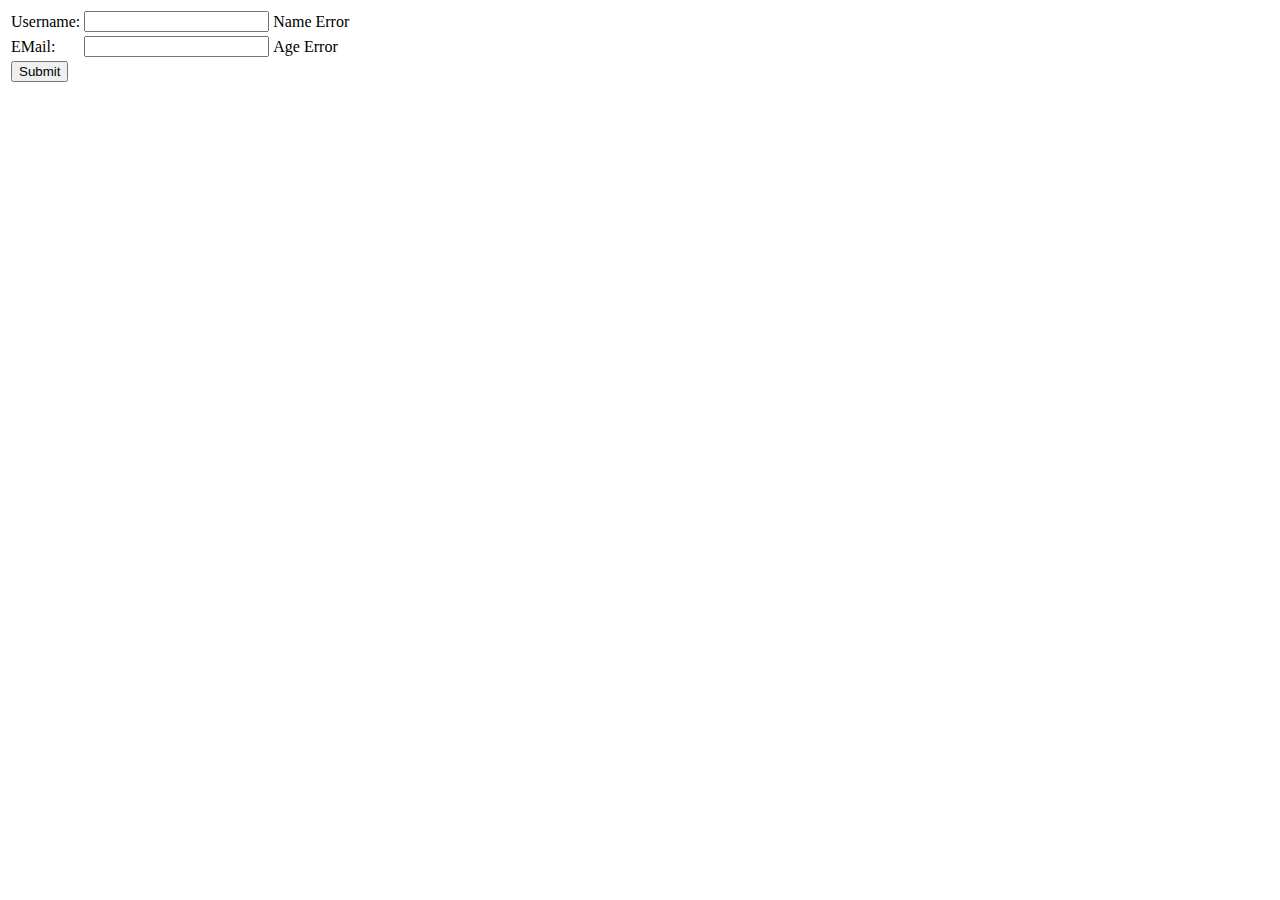
<file: target/classes/templates/form.html>
<html lang="en" xmlns:th="http://www.thymeleaf.org">
    <body>
        <form action="#" th:action="@{/form}" th:object="${userEntity}" method="post">
            <table>
                <tr>
                    <td>Username:</td>
                    <td><input type="text" th:field="*{username}" /></td>
                    <td th:if="${#fields.hasErrors('username')}"
                        th:errors="*{username}">Name Error</td>
                </tr>
                <tr>
                    <td>EMail:</td>
                    <td><input type="text" th:field="*{email}" /></td>
                    <td th:if="${#fields.hasErrors('email')}"
                        th:errors="*{email}">Age Error</td>
                </tr>
                <tr>
                    <td><button type="submit">Submit</button></td>
                </tr>
            </table>
        </form>
    </body>
</html>
</file>
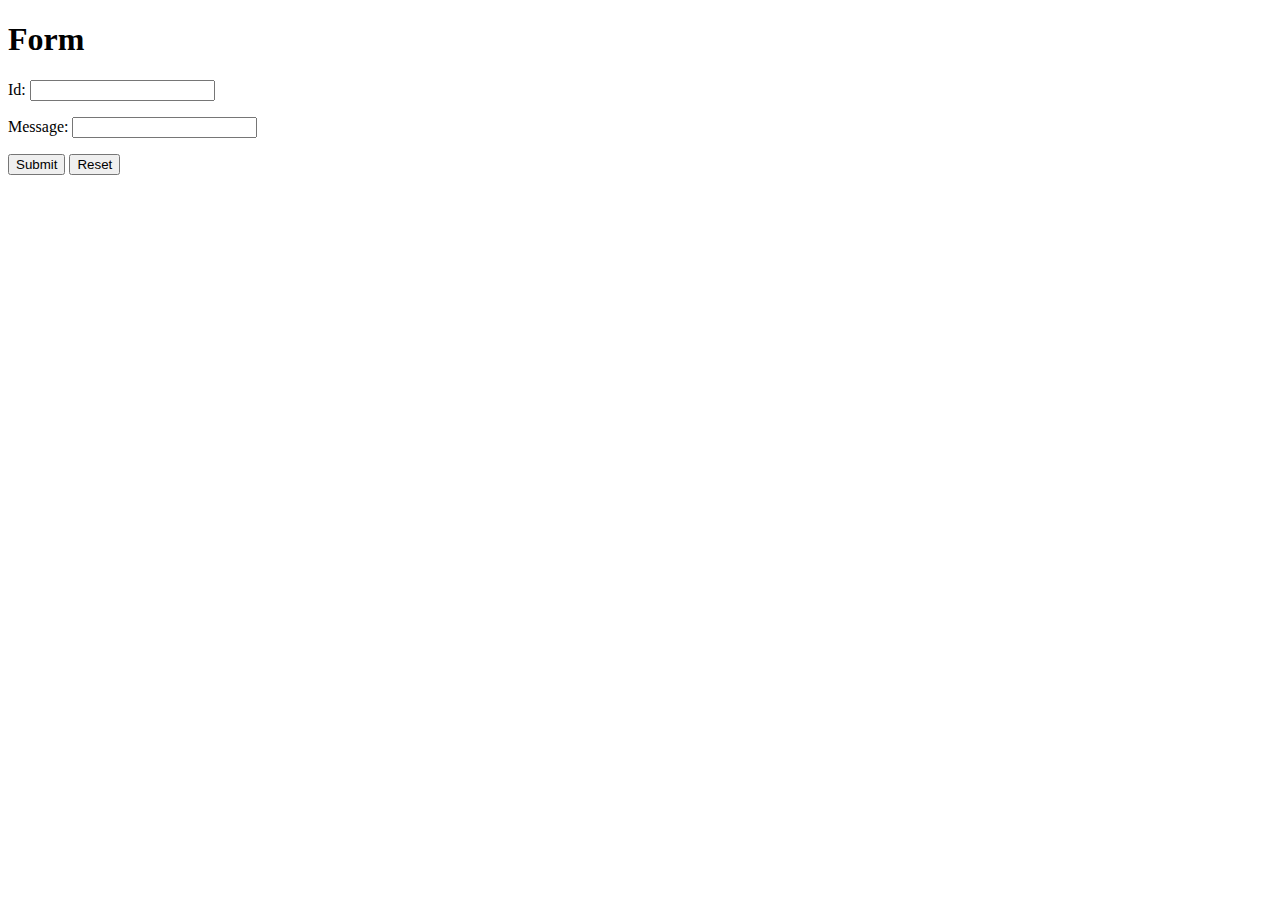
<file: target/classes/templates/greeting.html>
<!DOCTYPE HTML>
<html xmlns:th="https://www.thymeleaf.org">
<head>
    <title>Getting Started: Handling Form Submission</title>
    <meta http-equiv="Content-Type" content="text/html; charset=UTF-8" />
</head>
<body>
<h1>Form</h1>
<form action="#" th:action="@{/openticket}" th:object="${ticket}" method="post">
    <p>Id: <input type="text" th:field="*{title}" /></p>
    <p>Message: <input type="text" th:field="*{descriptio}" /></p>
    <p><input type="submit" value="Submit" /> <input type="reset" value="Reset" /></p>
</form>
</body>
</html>
</file>
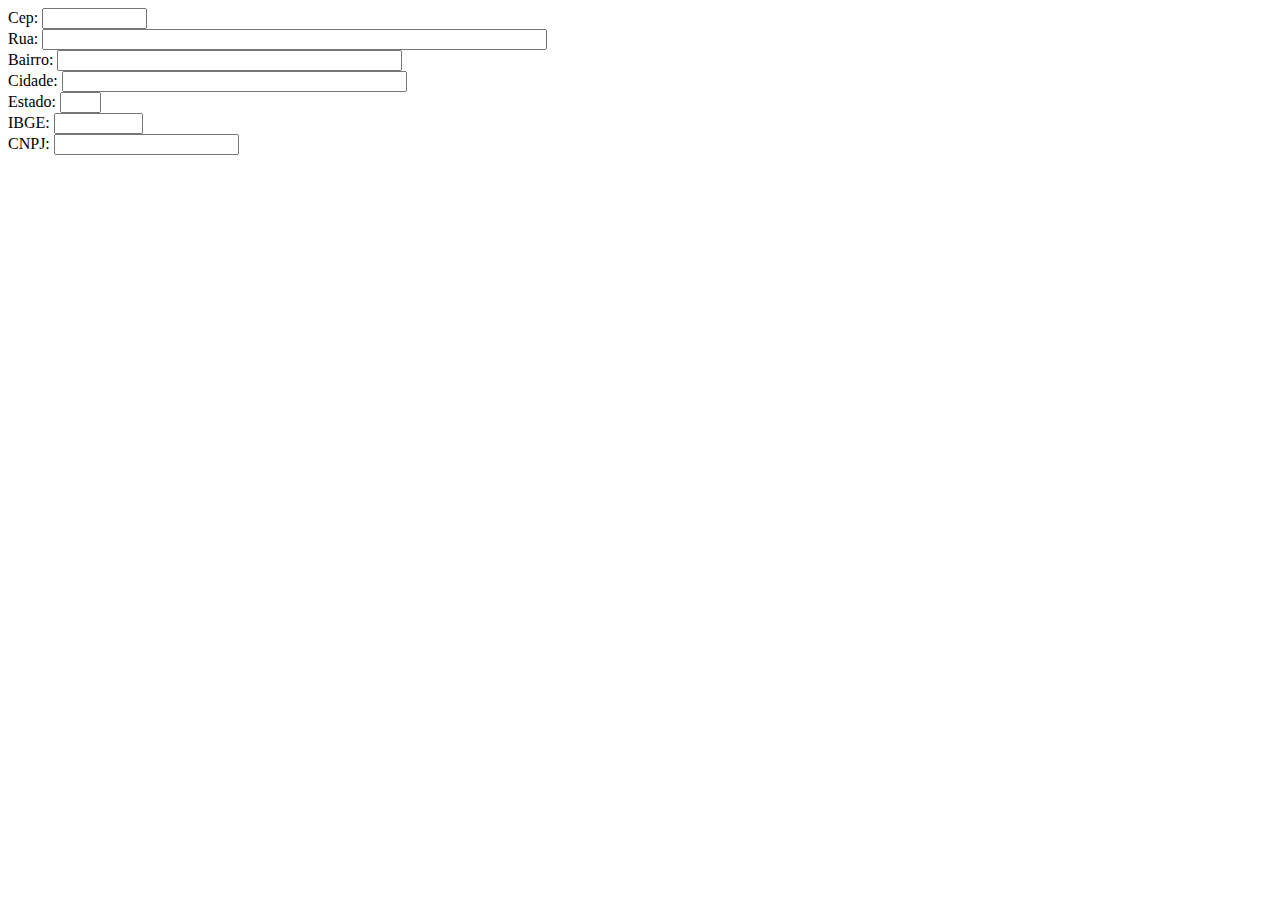
<file: target/classes/templates/teste.html>
<!DOCTYPE html>
<html lang="en" xmlns:th="http://www.thymeleaf.org">
<head>
    <meta charset="utf-8">
    <meta http-equiv="X-UA-Compatible" content="IE=edge">
    <title>Teste para o </title>
    <!-- Tell the browser to be responsive to screen width -->
    <meta name="viewport" content="width=device-width, initial-scale=1">
    <!-- Font Awesome -->
    <link rel="stylesheet" th:href="@{/adminlte3.0.5/plugins/fontawesome-free/css/all.min.css}">
    <!-- Ionicons -->
    <link rel="stylesheet" th:href="@{https://code.ionicframework.com/ionicons/2.0.1/css/ionicons.min.css}">
    <!-- SweetAlert2 -->
    <link rel="stylesheet" th:href="@{/adminlte3.0.5/plugins/sweetalert2-theme-bootstrap-4/bootstrap-4.min.css}">
    <!-- Toastr -->
    <link rel="stylesheet" th:href="@{/adminlte3.0.5/plugins/toastr/toastr.min.css}">
    <!-- Theme style -->
    <link rel="stylesheet" th:href="@{/adminlte3.0.5/dist/css/adminlte.min.css}">
    <!-- Google Font: Source Sans Pro -->
    <link th:href="@{https://fonts.googleapis.com/css?family=Source+Sans+Pro:300,400,400i,700}" rel="stylesheet">
</head>
<body>
<form method="post" action=".">
    <label>Cep:
        <input name="cep" type="text" id="cep" value="" size="10" maxlength="9" /></label><br />
    <label>Rua:
        <input name="rua" type="text" id="rua" size="60" /></label><br />
    <label>Bairro:
        <input name="bairro" type="text" id="bairro" size="40" /></label><br />
    <label>Cidade:
        <input name="cidade" type="text" id="cidade" size="40" /></label><br />
    <label>Estado:
        <input name="uf" type="text" id="uf" size="2" /></label><br />
    <label>IBGE:
        <input name="ibge" type="text" id="ibge" size="8" /></label><br />
    <label>CNPJ:
        <input type="text" id="cnpj" name="cnpj">
    </label>
</form>

</body>

<!-- jQuery -->
<script th:src="@{adminlte3.0.5/plugins/jquery/jquery.min.js}"></script>
<!-- Bootstrap 4 -->
<script th:src="@{adminlte3.0.5/plugins/bootstrap/js/bootstrap.bundle.min.js}"></script>

<!-- AdminLTE App -->
<script th:src="@{adminlte3.0.5/dist/js/adminlte.min.js}"></script>
<!-- AdminLTE for demo purposes -->
<script th:src="@{adminlte3.0.5/dist/js/demo.js}"></script>
<!--InputMask-->
<script th:src="@{adminlte3.0.5/plugins/inputmask/inputmask.min.js}"></script>

<script th:src="@{https://code.jquery.com/jquery-3.4.1.min.js}"
        th:integrity="@{ha256-CSXorXvZcTkaix6Yvo6HppcZGetbYMGWSFlBw8HfCJo=}"
        th:crossorigin="@{anonymous}">
</script>
<script>

        $(document).ready(function() {

            function limpa_formulário_cep() {
                // Limpa valores do formulário de cep.
                $("#rua").val("");
                $("#bairro").val("");
                $("#cidade").val("");
                $("#uf").val("");
                $("#ibge").val("");
            }

            //Quando o campo cep perde o foco.
            $("#cep").blur(function() {

                //Nova variável "cep" somente com dígitos.
                var cep = $(this).val().replace(/\D/g, '');

                //Verifica se campo cep possui valor informado.
                if (cep != "") {

                    //Expressão regular para validar o CEP.
                    var validacep = /^[0-9]{8}$/;

                    //Valida o formato do CEP.
                    if(validacep.test(cep)) {

                        //Preenche os campos com "..." enquanto consulta webservice.
                        $("#rua").val("...");
                        $("#bairro").val("...");
                        $("#cidade").val("...");
                        $("#uf").val("...");
                        $("#ibge").val("...");

                        //Consulta o webservice viacep.com.br/
                        $.getJSON("https://viacep.com.br/ws/"+ cep +"/json/?callback=?", function(dados) {

                            if (!("erro" in dados)) {
                                //Atualiza os campos com os valores da consulta.
                                $("#rua").val(dados.logradouro);
                                $("#bairro").val(dados.bairro);
                                $("#cidade").val(dados.localidade);
                                $("#uf").val(dados.uf);
                                $("#ibge").val(dados.ibge);
                            } //end if.
                            else {
                                //CEP pesquisado não foi encontrado.
                                limpa_formulário_cep();
                                alert("CEP não encontrado.");
                            }
                        });
                    } //end if.
                    else {
                        //cep é inválido.
                        limpa_formulário_cep();
                        alert("Formato de CEP inválido.");
                    }
                } //end if.
                else {
                    //cep sem valor, limpa formulário.
                    limpa_formulário_cep();
                }
            });
        });

    </script>
</html>
</file>
